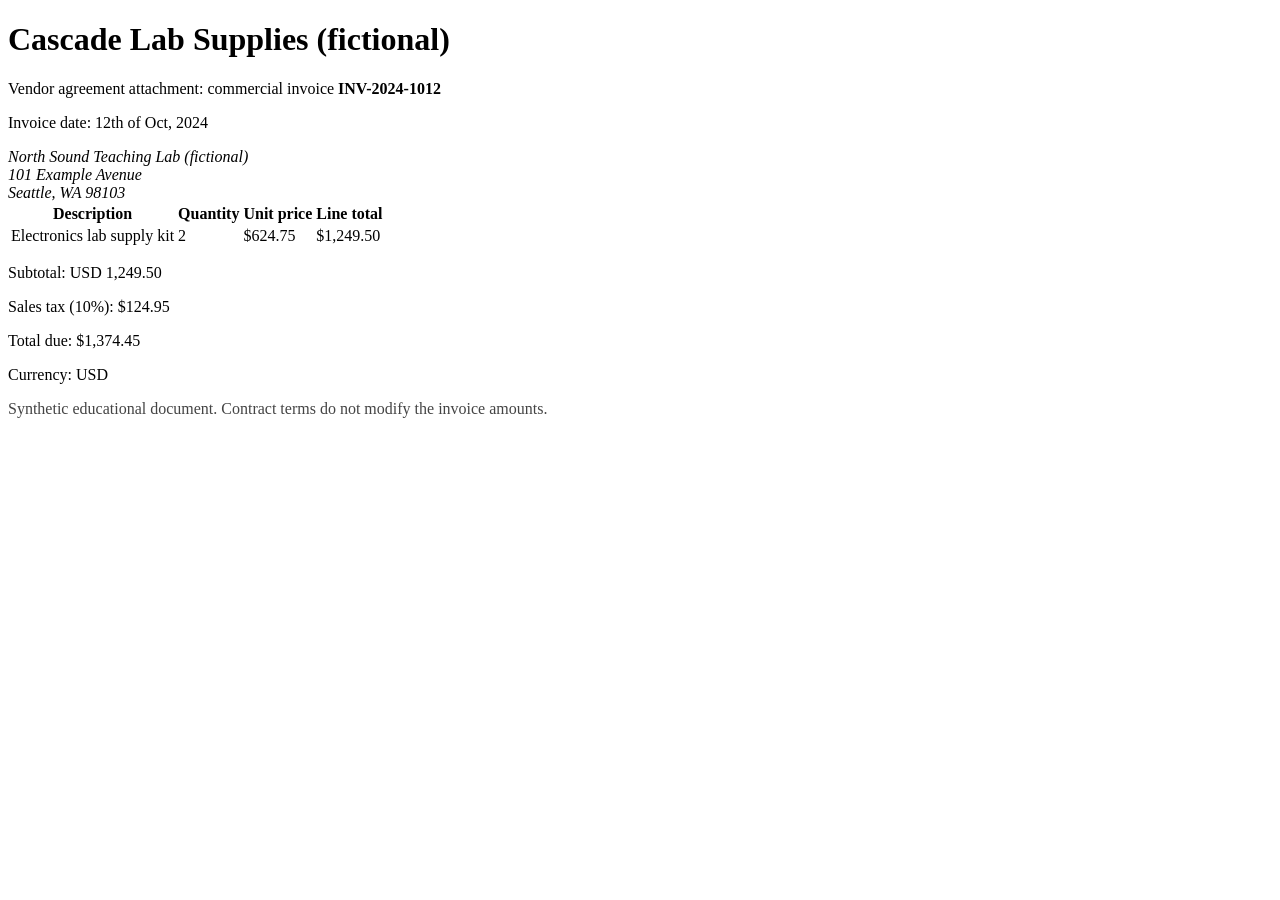
<file: samples/vendor_contract.html>
<!doctype html>
<html lang="en"><head><meta charset="utf-8"><title>Synthetic invoice attachment</title>
<style>.note {color: #444}</style></head><body>
<h1>Cascade Lab Supplies (fictional)</h1>
<p>Vendor agreement attachment: commercial invoice <strong>INV-2024-1012</strong></p>
<p>Invoice date: <span>12th of Oct, 2024</span></p>
<address>North Sound Teaching Lab (fictional)<br>101 Example Avenue<br>Seattle, WA 98103</address>
<table><thead><tr><th>Description</th><th>Quantity</th><th>Unit price</th><th>Line total</th></tr></thead>
<tbody><tr><td>Electronics lab supply kit</td><td>2</td><td>$624.75</td><td>$1,249.50</td></tr></tbody></table>
<p>Subtotal: USD 1,249.50</p><p>Sales tax (10%): $124.95</p>
<p>Total due: $1,374.45</p><p>Currency: USD</p>
<p class="note">Synthetic educational document. Contract terms do not modify the invoice amounts.</p>
<script>console.log('not executed by ingestion');</script></body></html>
</file>
